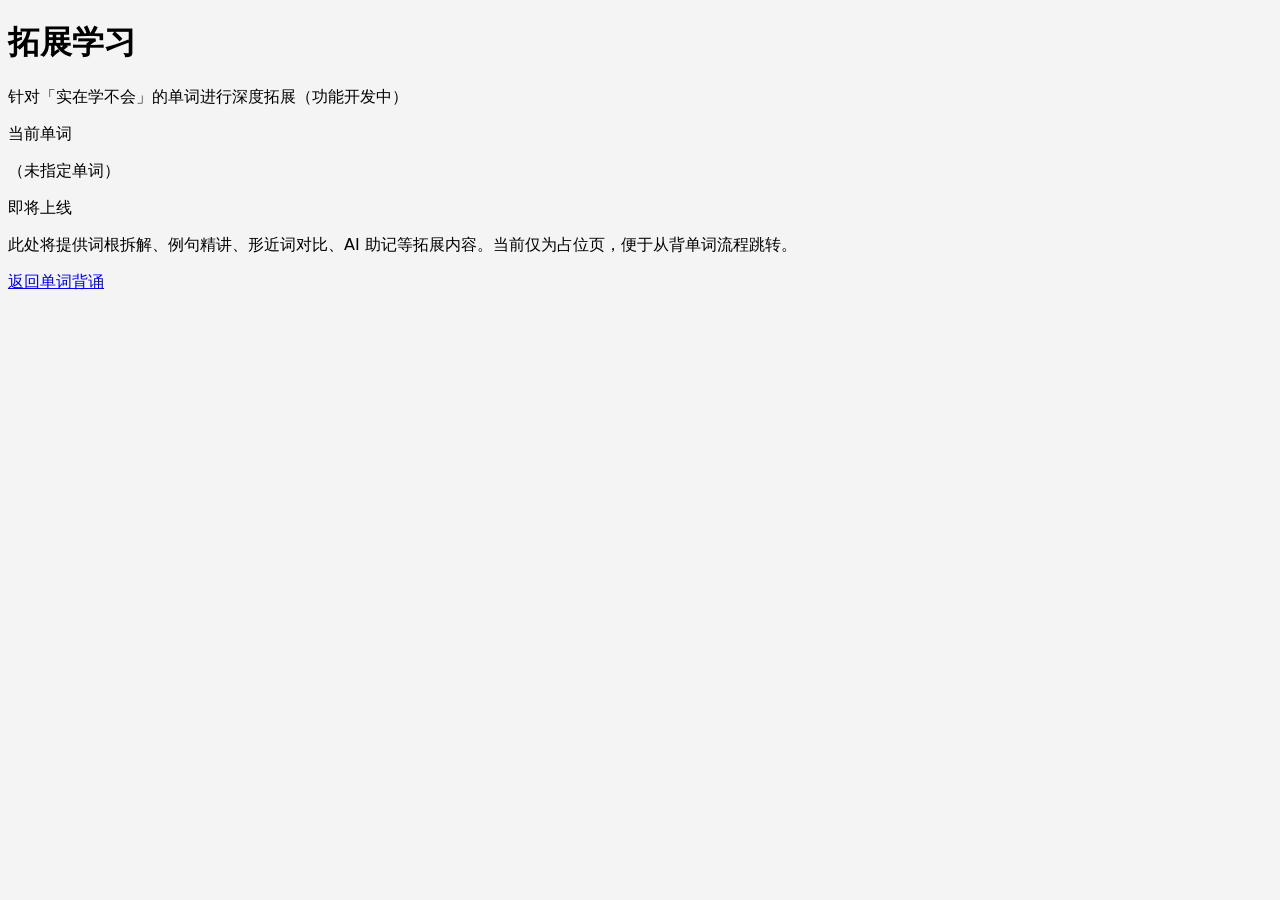
<file: app/pages/extended-learning.html>
<!DOCTYPE html>
<html lang="zh-CN">
<head>
<meta charset="UTF-8" />
<meta name="viewport" content="width=device-width, initial-scale=1.0" />
<title>拓展学习 · 单词学习</title>
<script src="https://modao.cc/agent-py/static/source/js/tailwindcss.3.4.3.js"></script>
<script src="https://modao.cc/agent-py/static/source/js/iconify-icon.min.1.0.7.js"></script>
<style>
  body { background: #F4F4F4; font-family: system-ui, sans-serif; }
</style>
</head>
<body class="min-h-screen p-8">
  <div class="max-w-2xl mx-auto bg-white rounded-xl shadow-sm border border-gray-200 p-8">
    <h1 class="text-2xl font-bold text-gray-900 mb-2 flex items-center gap-2">
      <iconify-icon icon="ph:books-bold" class="text-indigo-600 text-3xl"></iconify-icon>
      拓展学习
    </h1>
    <p class="text-sm text-gray-500 mb-6">针对「实在学不会」的单词进行深度拓展（功能开发中）</p>

    <div class="rounded-lg border border-indigo-100 bg-indigo-50 p-5 mb-6">
      <p class="text-xs font-semibold uppercase tracking-wider text-indigo-600 mb-1">当前单词</p>
      <p id="wordDisplay" class="text-3xl font-bold text-gray-900">—</p>
    </div>

    <div class="rounded-lg border border-amber-100 bg-amber-50 p-4 mb-8 text-sm text-amber-900 leading-relaxed">
      <p class="font-semibold mb-1 flex items-center gap-1">
        <iconify-icon icon="ph:hard-hat-bold"></iconify-icon> 即将上线
      </p>
      <p>此处将提供词根拆解、例句精讲、形近词对比、AI 助记等拓展内容。当前仅为占位页，便于从背单词流程跳转。</p>
    </div>

    <div class="flex flex-wrap gap-3">
      <a id="backStudy" href="/app/index.html"
        class="px-5 py-2.5 rounded-lg bg-blue-600 text-white text-sm font-semibold inline-flex items-center gap-1 hover:bg-blue-500">
        <iconify-icon icon="ph:arrow-left-bold"></iconify-icon> 返回单词背诵
      </a>
    </div>
  </div>

  <script>
    (function init() {
      const params = new URLSearchParams(window.location.search);
      const word = (params.get("word") || "").trim();
      document.getElementById("wordDisplay").textContent = word || "（未指定单词）";
    })();
  </script>
</body>
</html>
</file>
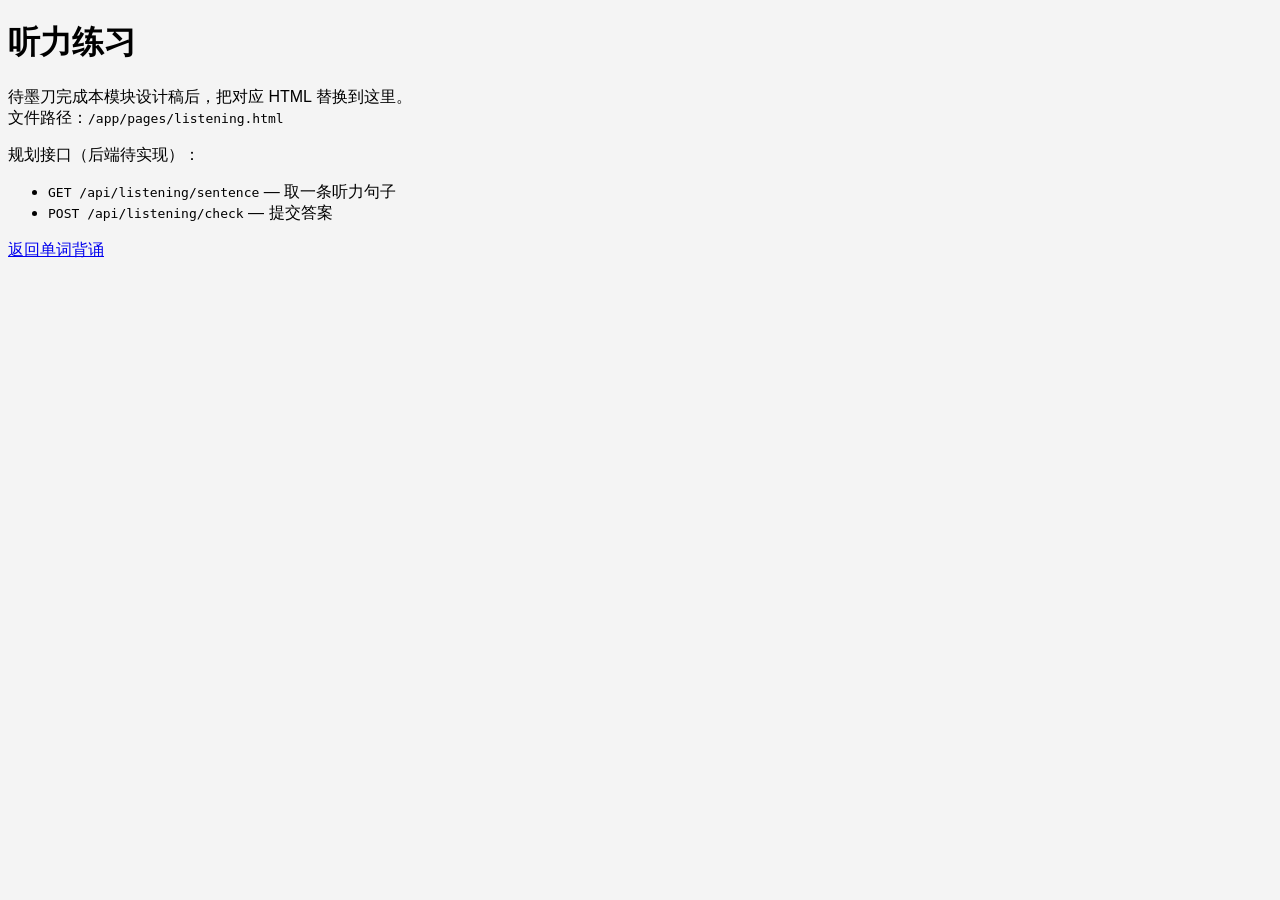
<file: app/pages/listening.html>
<!DOCTYPE html>
<html lang="zh-CN">
<head>
<meta charset="UTF-8" />
<title>听力练习 · 单词学习</title>
<script src="https://modao.cc/agent-py/static/source/js/tailwindcss.3.4.3.js"></script>
<script src="https://modao.cc/agent-py/static/source/js/iconify-icon.min.1.0.7.js"></script>
<style>
  body { background-color: #F4F4F4; font-family: 'Noto Sans SC', sans-serif; }
</style>
</head>
<body class="min-h-screen flex items-center justify-center p-8">
  <div class="max-w-md bg-white rounded-2xl p-10 shadow-sm border border-gray-200 text-center">
    <div class="w-16 h-16 rounded-full bg-blue-50 flex items-center justify-center mx-auto mb-4">
      <iconify-icon class="text-4xl text-blue-600" icon="ph:headphones-bold"></iconify-icon>
    </div>
    <h1 class="text-2xl font-bold mb-2">听力练习</h1>
    <p class="text-sm text-gray-500 leading-relaxed mb-6">
      待墨刀完成本模块设计稿后，把对应 HTML 替换到这里。<br>
      文件路径：<code class="bg-gray-100 px-1.5 py-0.5 rounded text-xs">/app/pages/listening.html</code>
    </p>
    <div class="text-left text-xs text-gray-400 bg-gray-50 rounded-lg p-3 mb-6 leading-relaxed">
      <p class="font-semibold text-gray-500 mb-1">规划接口（后端待实现）：</p>
      <ul class="list-disc list-inside space-y-0.5">
        <li><code>GET /api/listening/sentence</code> — 取一条听力句子</li>
        <li><code>POST /api/listening/check</code> — 提交答案</li>
      </ul>
    </div>
    <a href="/app/index.html"
       class="inline-flex items-center gap-2 px-4 py-2 bg-blue-600 text-white text-sm font-bold rounded-lg hover:bg-blue-700 transition-colors">
      <iconify-icon icon="ph:arrow-left-bold"></iconify-icon> 返回单词背诵
    </a>
  </div>
</body>
</html>
</file>
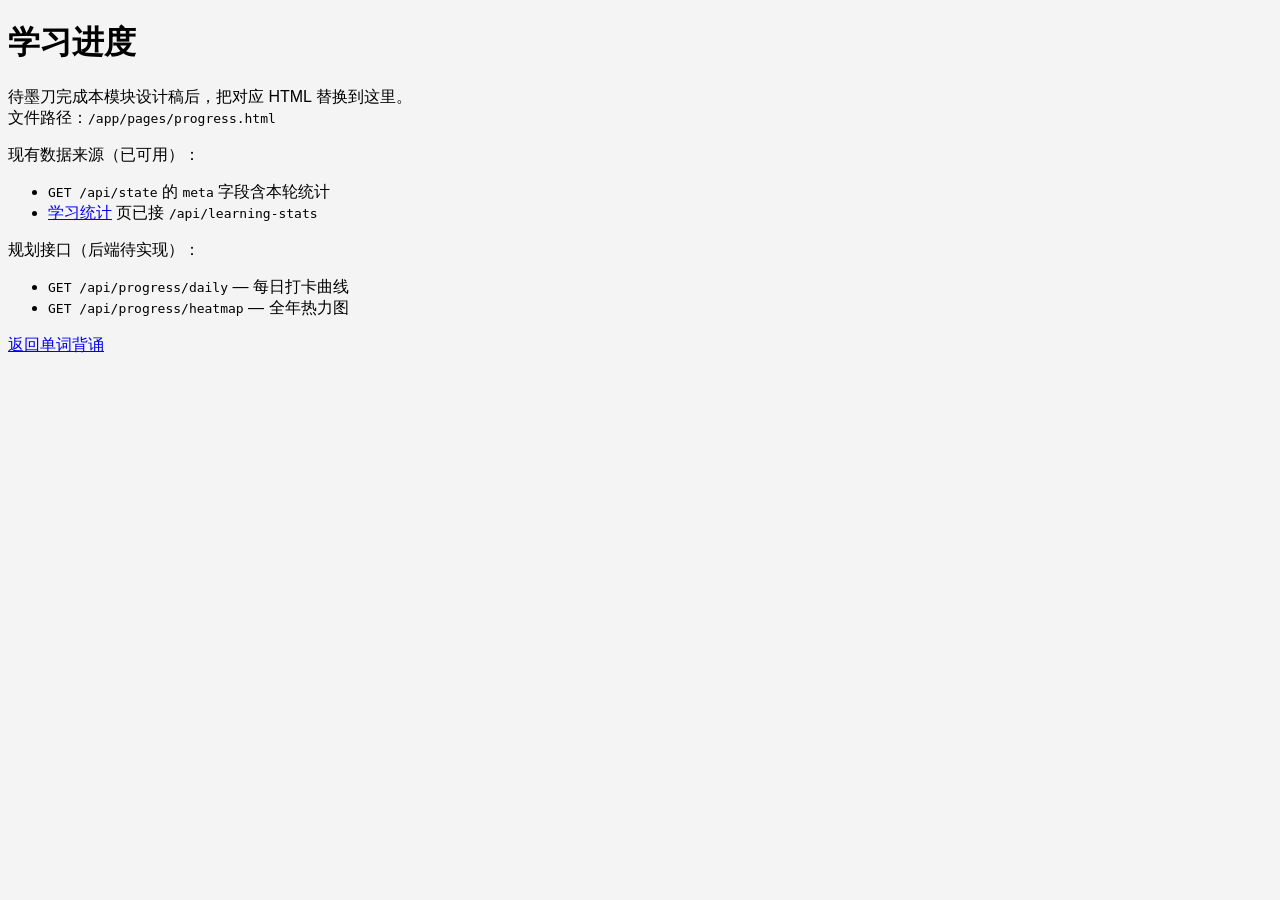
<file: app/pages/progress.html>
<!DOCTYPE html>
<html lang="zh-CN">
<head>
<meta charset="UTF-8" />
<title>学习进度 · 单词学习</title>
<script src="https://modao.cc/agent-py/static/source/js/tailwindcss.3.4.3.js"></script>
<script src="https://modao.cc/agent-py/static/source/js/iconify-icon.min.1.0.7.js"></script>
<style>
  body { background-color: #F4F4F4; font-family: 'Noto Sans SC', sans-serif; }
</style>
</head>
<body class="min-h-screen flex items-center justify-center p-8">
  <div class="max-w-md bg-white rounded-2xl p-10 shadow-sm border border-gray-200 text-center">
    <div class="w-16 h-16 rounded-full bg-blue-50 flex items-center justify-center mx-auto mb-4">
      <iconify-icon class="text-4xl text-blue-600" icon="ph:chart-line-up-bold"></iconify-icon>
    </div>
    <h1 class="text-2xl font-bold mb-2">学习进度</h1>
    <p class="text-sm text-gray-500 leading-relaxed mb-6">
      待墨刀完成本模块设计稿后，把对应 HTML 替换到这里。<br>
      文件路径：<code class="bg-gray-100 px-1.5 py-0.5 rounded text-xs">/app/pages/progress.html</code>
    </p>
    <div class="text-left text-xs text-gray-400 bg-gray-50 rounded-lg p-3 mb-6 leading-relaxed">
      <p class="font-semibold text-gray-500 mb-1">现有数据来源（已可用）：</p>
      <ul class="list-disc list-inside space-y-0.5">
        <li><code>GET /api/state</code> 的 <code>meta</code> 字段含本轮统计</li>
        <li><a class="text-blue-600 underline" href="/app/pages/stats.html">学习统计</a> 页已接 <code>/api/learning-stats</code></li>
      </ul>
      <p class="font-semibold text-gray-500 mt-2 mb-1">规划接口（后端待实现）：</p>
      <ul class="list-disc list-inside space-y-0.5">
        <li><code>GET /api/progress/daily</code> — 每日打卡曲线</li>
        <li><code>GET /api/progress/heatmap</code> — 全年热力图</li>
      </ul>
    </div>
    <a href="/app/index.html"
       class="inline-flex items-center gap-2 px-4 py-2 bg-blue-600 text-white text-sm font-bold rounded-lg hover:bg-blue-700 transition-colors">
      <iconify-icon icon="ph:arrow-left-bold"></iconify-icon> 返回单词背诵
    </a>
  </div>
</body>
</html>
</file>
